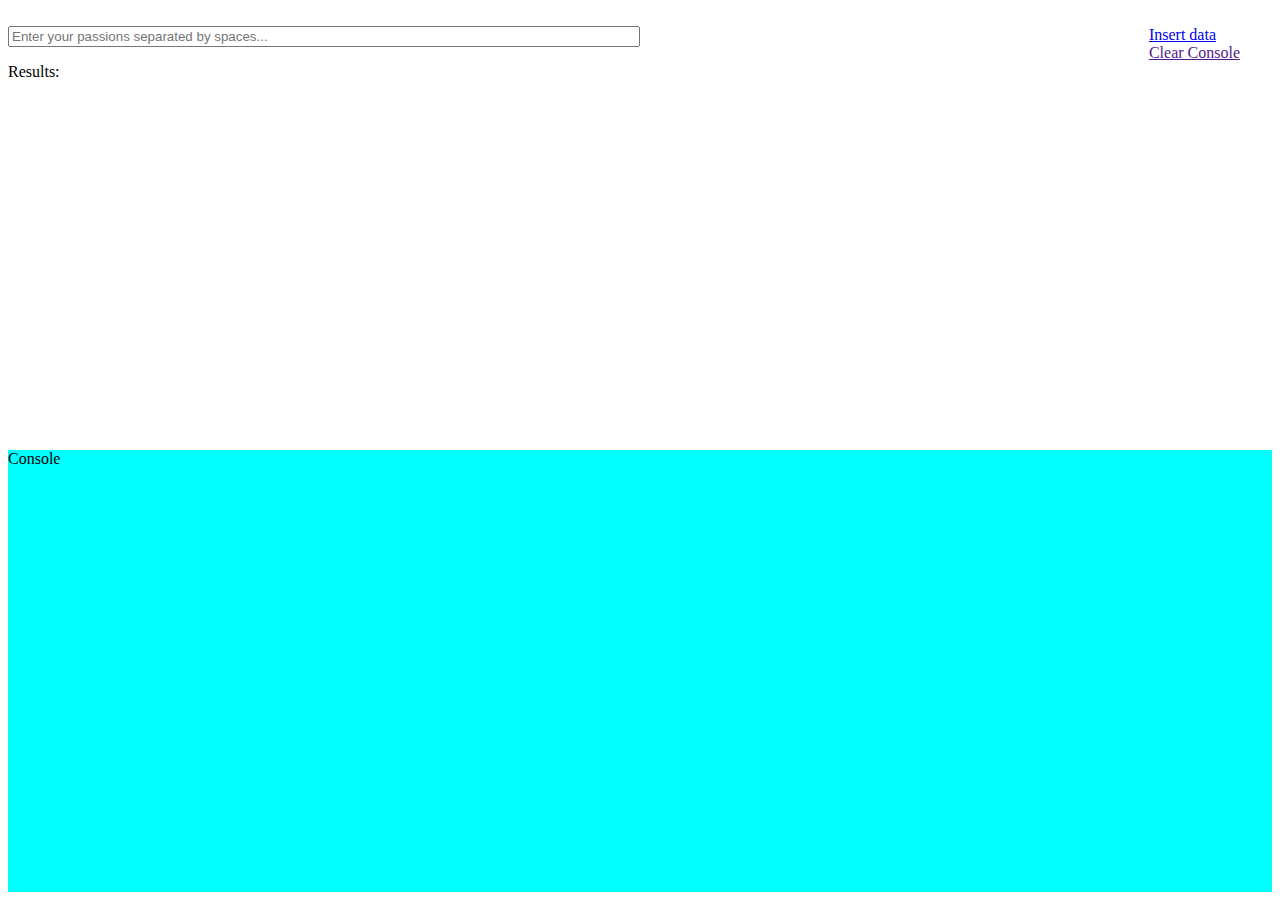
<file: booking/index.html>
<html ng-app="scotchApp" ng-init="console='Console\n'">
<head>
<link href="css/booking.css" rel="stylesheet"/>
<script src="js/angular.min.js"></script>
<script src="js/angular-route.min.js"></script>
<script src="js/angular-sanitize.min.js"></script>
<script src="js/routes.js"></script>
<script src="js/controllers.js"></script>
</head>
<body>
	<div id="main">
		<div ng-view></div>
	</div>
	<div id="console">
		<div ng-bind="console"></div>
	</div>
</body>
</html>
</file>
<file: booking/css/booking.css>
.right{
	position: absolute;
    right: 40px;
}
#main{
	overflow-Y:scroll;
	height:50%;
}
#console {
	overflow-Y:scroll;
	height:50%;
	background-color: cyan;
}
#searchBox{
	width: 50%;
	min-width:200px;
}
result{
	font-weight: bold;
}
</file>
